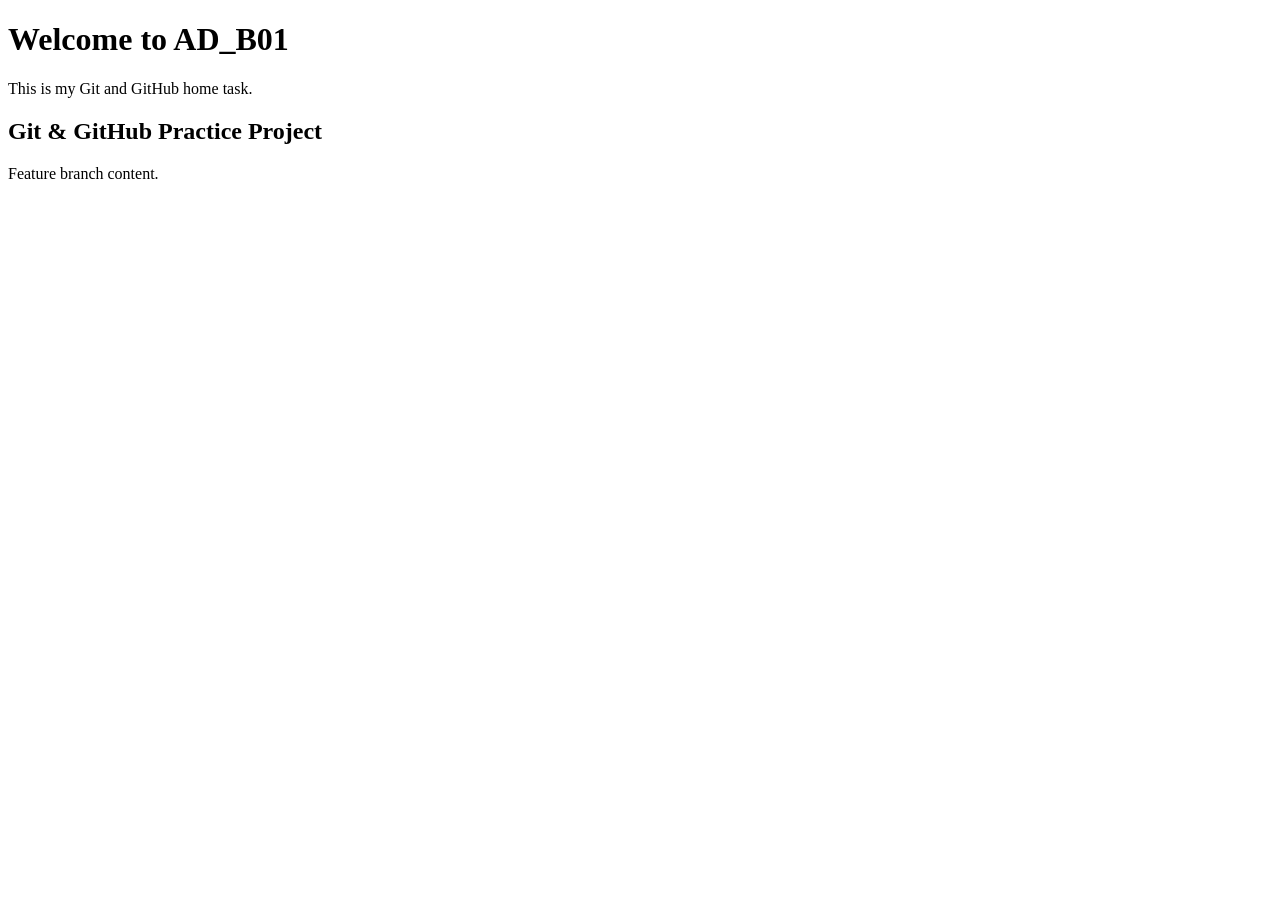
<file: index.html>
<!DOCTYPE html>
<html>
<head>
    <title>AD_B01</title>
</head>
<body>
    <h1>Welcome to AD_B01</h1>
    <p>This is my Git and GitHub home task.</p>
	<h2>Git & GitHub Practice Project</h2>
	<p>Feature branch content.</p>
</body>
</html>
</file>
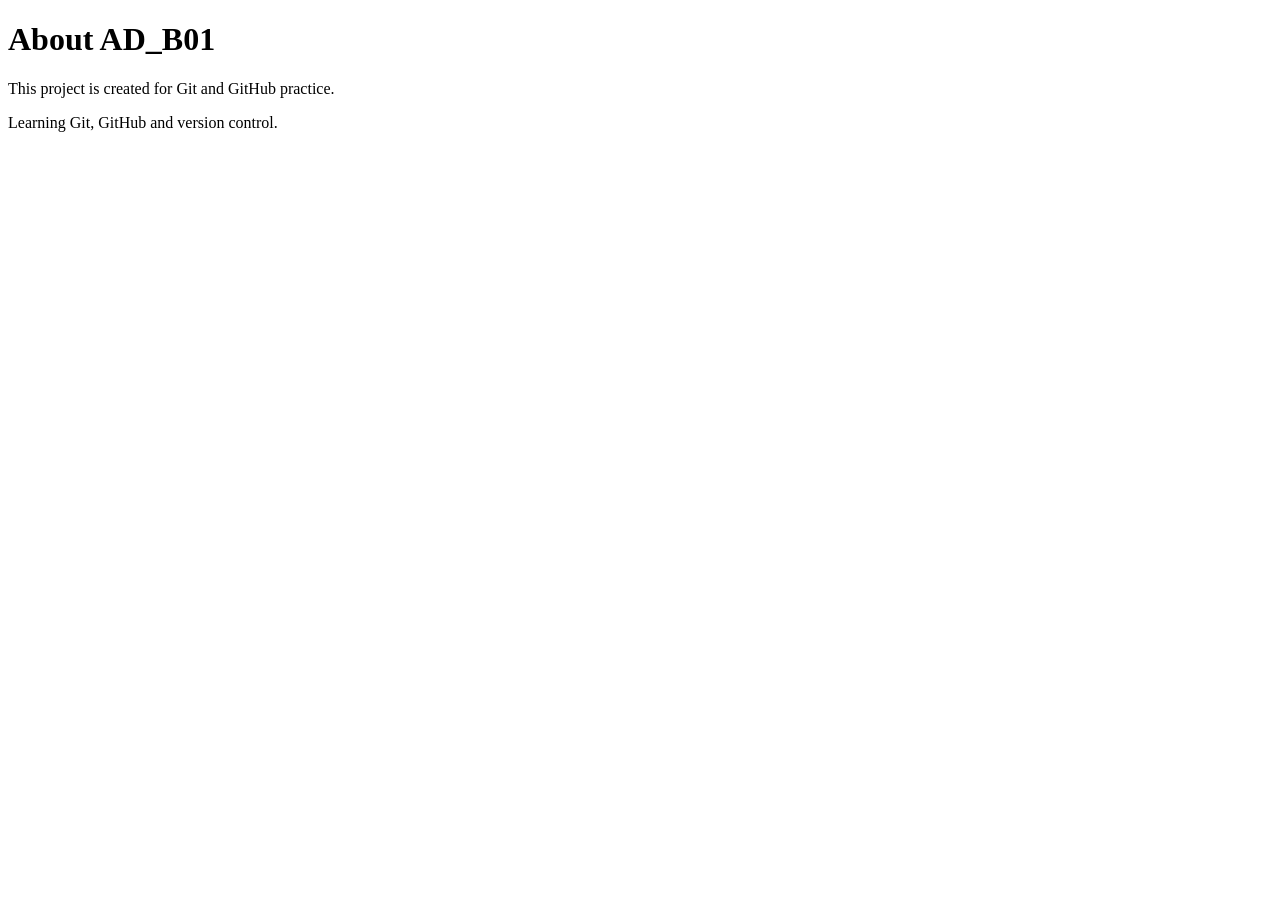
<file: about.html>
<!DOCTYPE html>
<html>
<head>
    <title>About</title>
</head>
<body>
    <h1>About AD_B01</h1>
    <p>This project is created for Git and GitHub practice.</p>
	<p>Learning Git, GitHub and version control.</p>
</body>
</html>
</file>
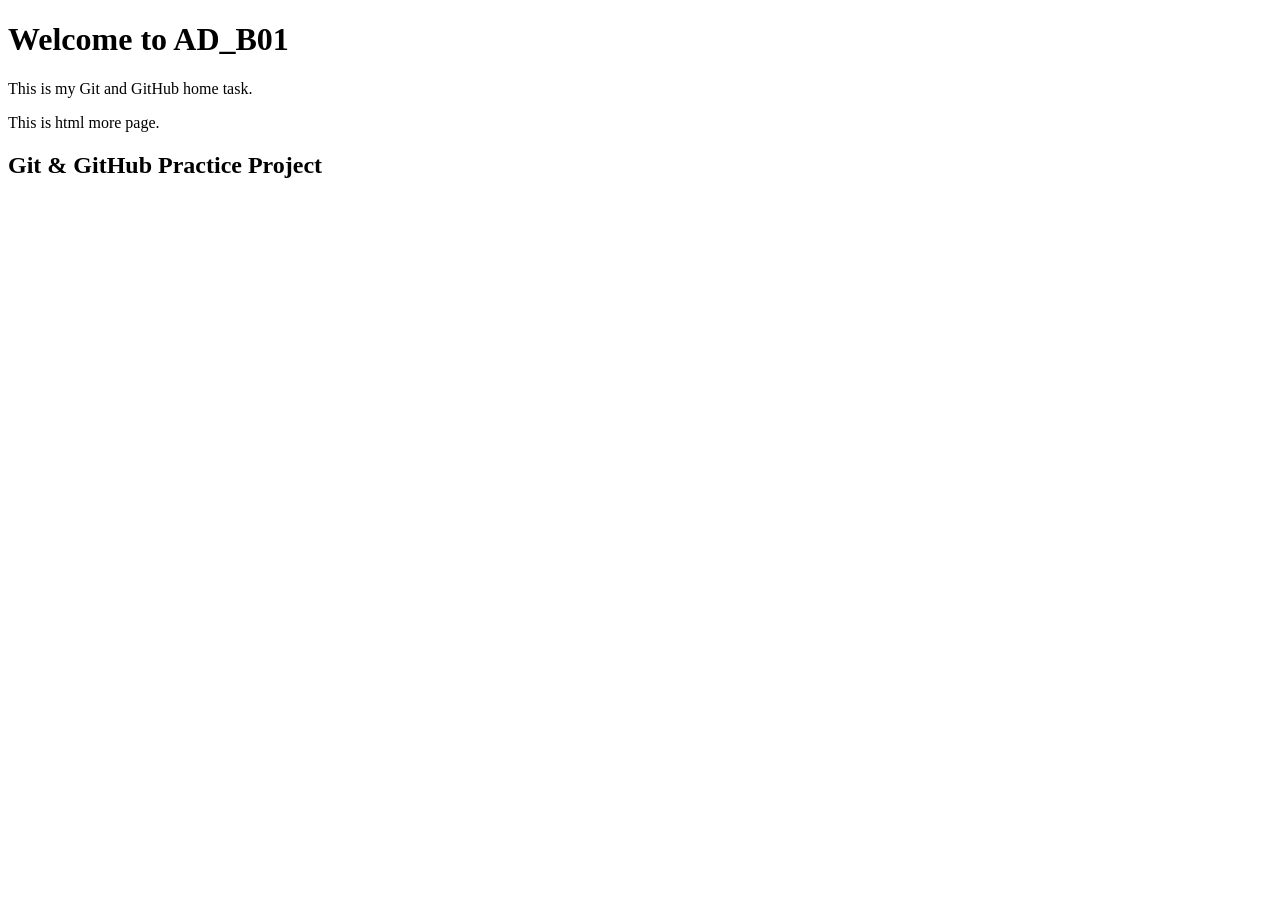
<file: more.html>
<!DOCTYPE html>
<html>
<head>
    <title>AD_B01</title>
</head>
<body>
    <h1>Welcome to AD_B01</h1>
    <p>This is my Git and GitHub home task.</p>
	<p>This is html more page.</p>
	<h2>Git & GitHub Practice Project</h2>
</body>
</html>
</file>
